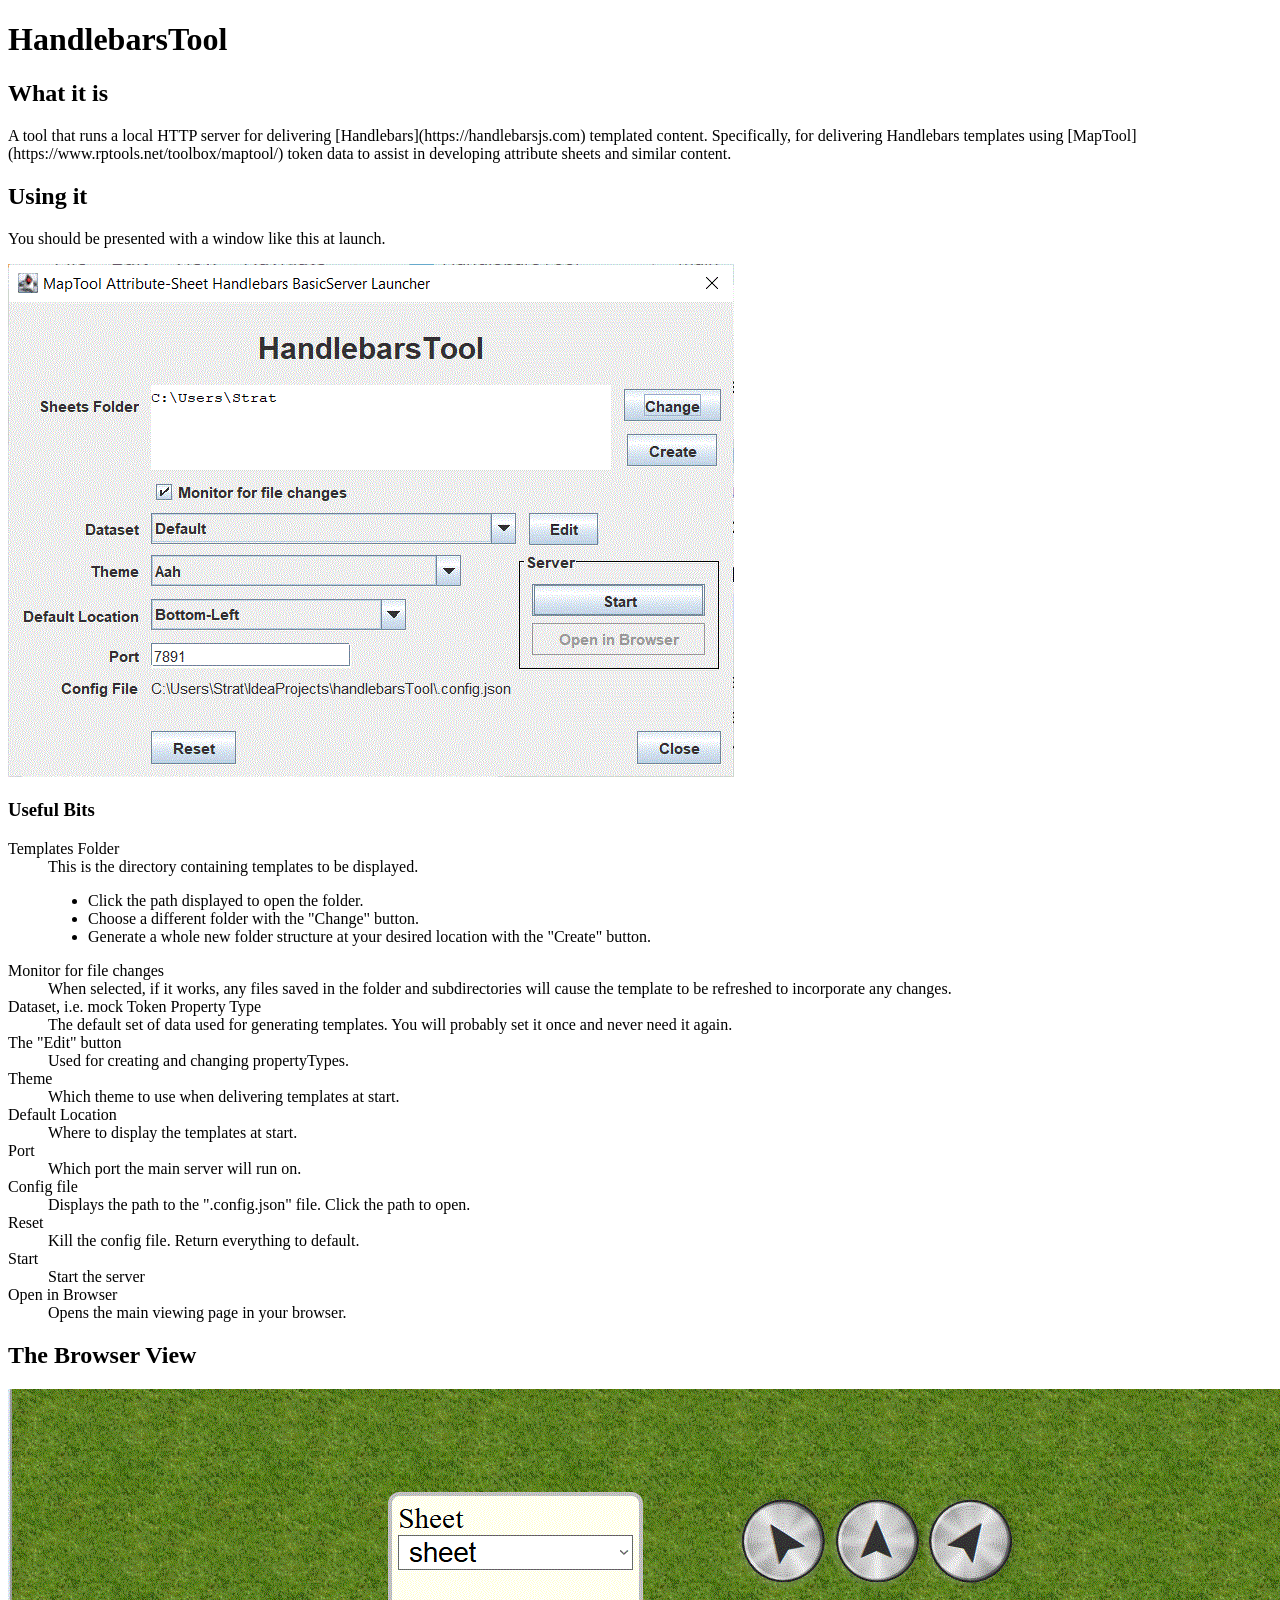
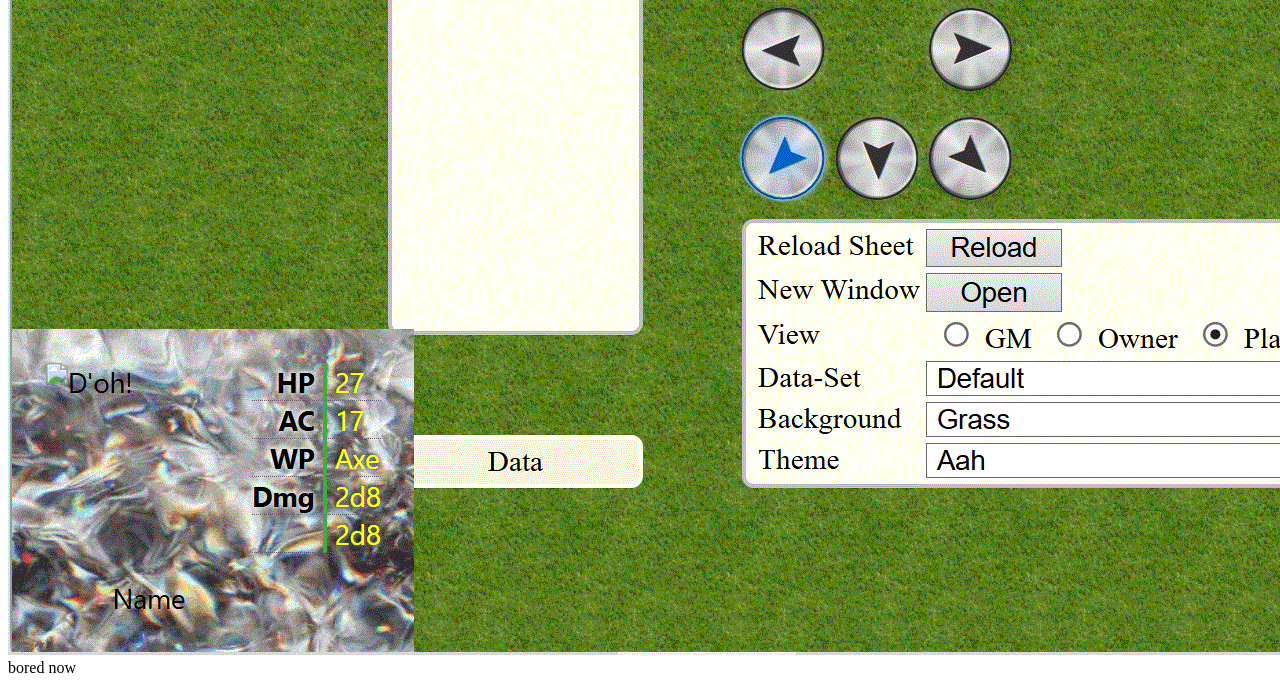
<file: Instructions/Discombobulation.html>
<!DOCTYPE html>
<html lang="en-AU">
<head>
    <title>HandlebarsTool</title>
    <meta charset="UTF-8" />
    <meta name="viewport" content="width=device-width, height=device-height, user-scalable=0, initial-scale=1" />
</head>
<body>
<h1>HandlebarsTool</h1>
<h2>What it is</h2>
<p>A tool that runs a local HTTP server for delivering [Handlebars](https://handlebarsjs.com) templated content. Specifically, for delivering Handlebars templates using [MapTool](https://www.rptools.net/toolbox/maptool/) token data to assist in developing attribute sheets and similar content.</p>
<h2>Using it</h2>
<p>You should be presented with a window like this at launch.</p>
<img src="Screenshot.GIF" alt="Screenshot">
<h3>Useful Bits</h3>
<dl>
    <dt>Templates Folder</dt>
    <dd>This is the directory containing templates to be displayed.
        <ul><li>Click the path displayed to open the folder.</li>
            <li>Choose a different folder with the "Change" button.</li>
            <li>Generate a whole new folder structure at your desired location with the "Create" button.</li>
        </ul>
    </dd>
    <dt>Monitor for file changes</dt>
    <dd>
        When selected, if it works, any files saved in the folder and subdirectories will cause the template to be refreshed to incorporate any changes.
    </dd>
    <dt>Dataset, i.e. mock Token Property Type</dt>
    <dd>
        The default set of data used for generating templates. You will probably set it once and never need it again.
    </dd>
    <dt>The "Edit" button</dt>
    <dd>Used for creating and changing propertyTypes.</dd>
    <dt>Theme</dt>
    <dd>Which theme to use when delivering templates at start.</dd>
    <dt>Default Location</dt>
    <dd>Where to display the templates at start.</dd>
    <dt>Port</dt>
    <dd>Which port the main server will run on.</dd>
    <dt>Config file</dt>
    <dd>Displays the path to the ".config.json" file. Click the path to open.</dd>
    <dt>Reset</dt>
    <dd>Kill the config file. Return everything to default.</dd>
    <dt>Start</dt>
    <dd>Start the server</dd>
    <dt>Open in Browser</dt>
    <dd>Opens the main viewing page in your browser.</dd>
</dl>
<h2>The Browser View</h2>
<img src="testPage.GIF" alt="WebPage View">


bored now
</body>
</file>
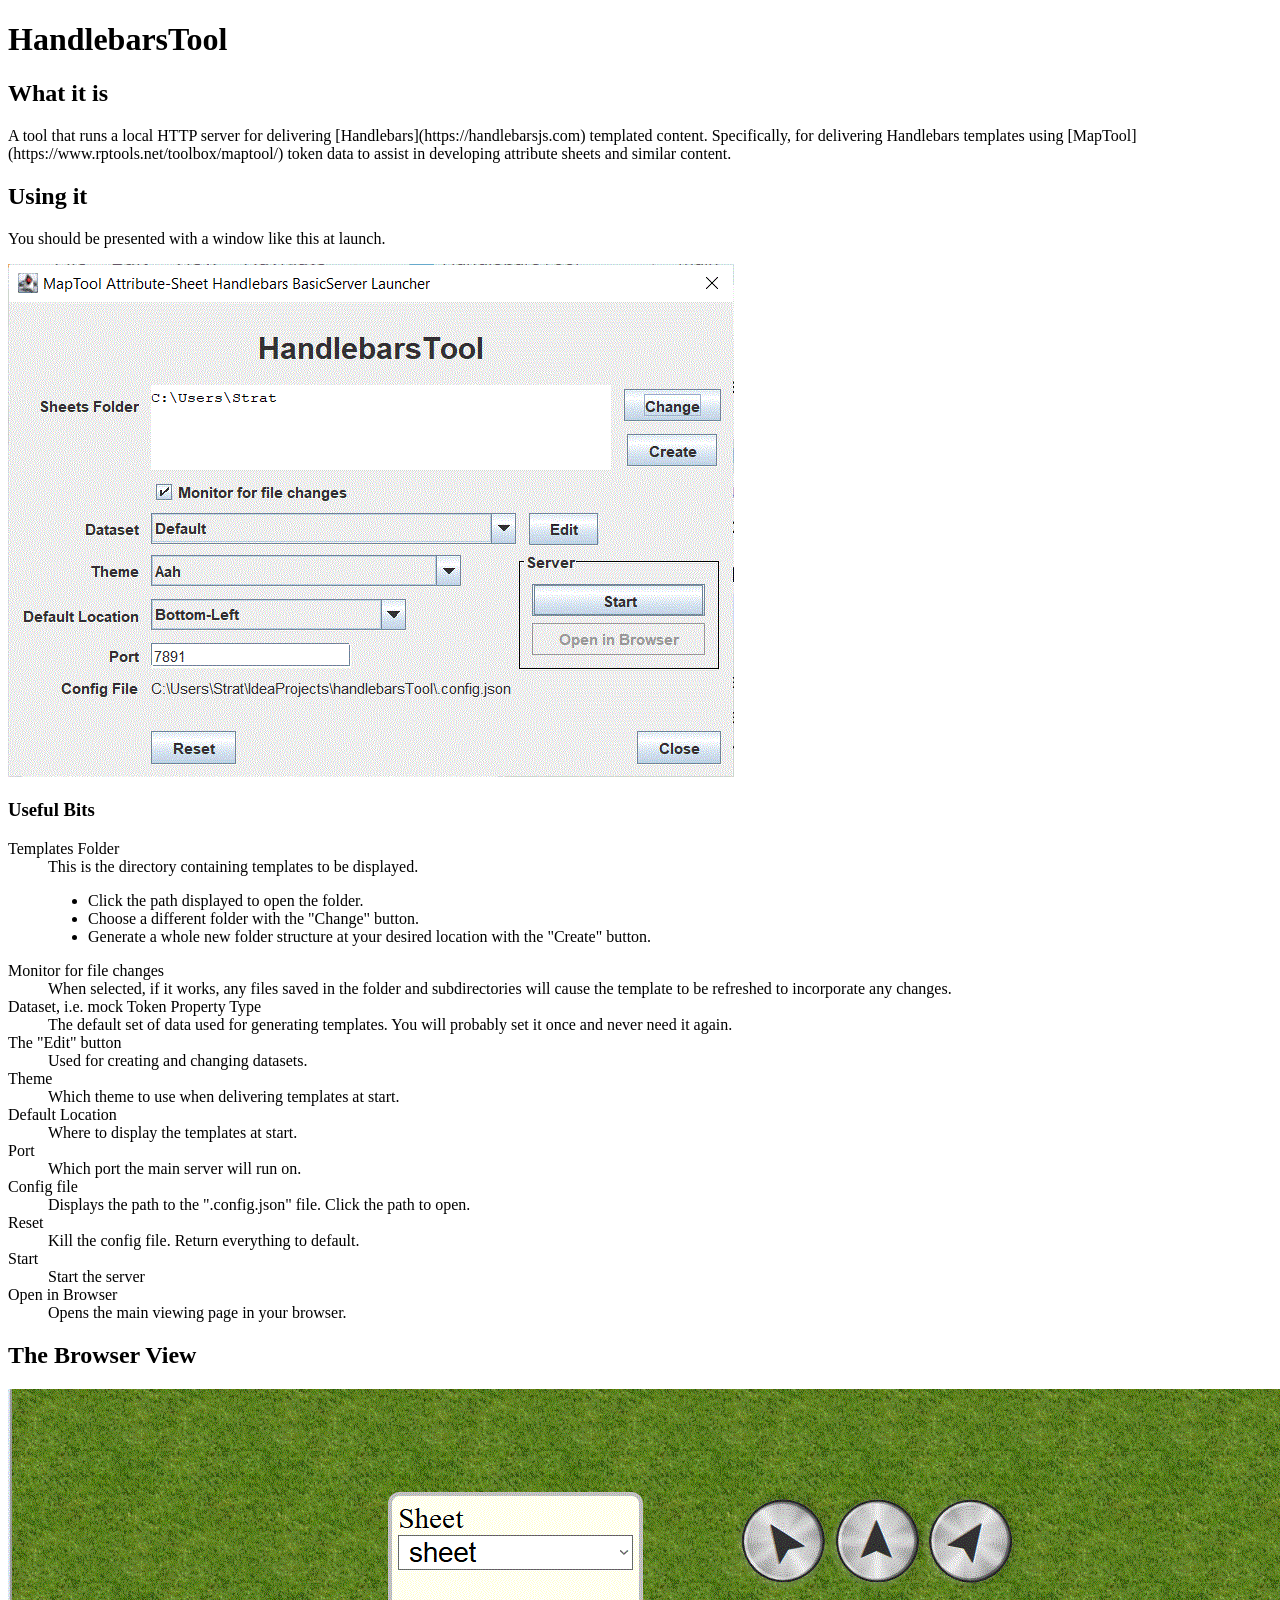
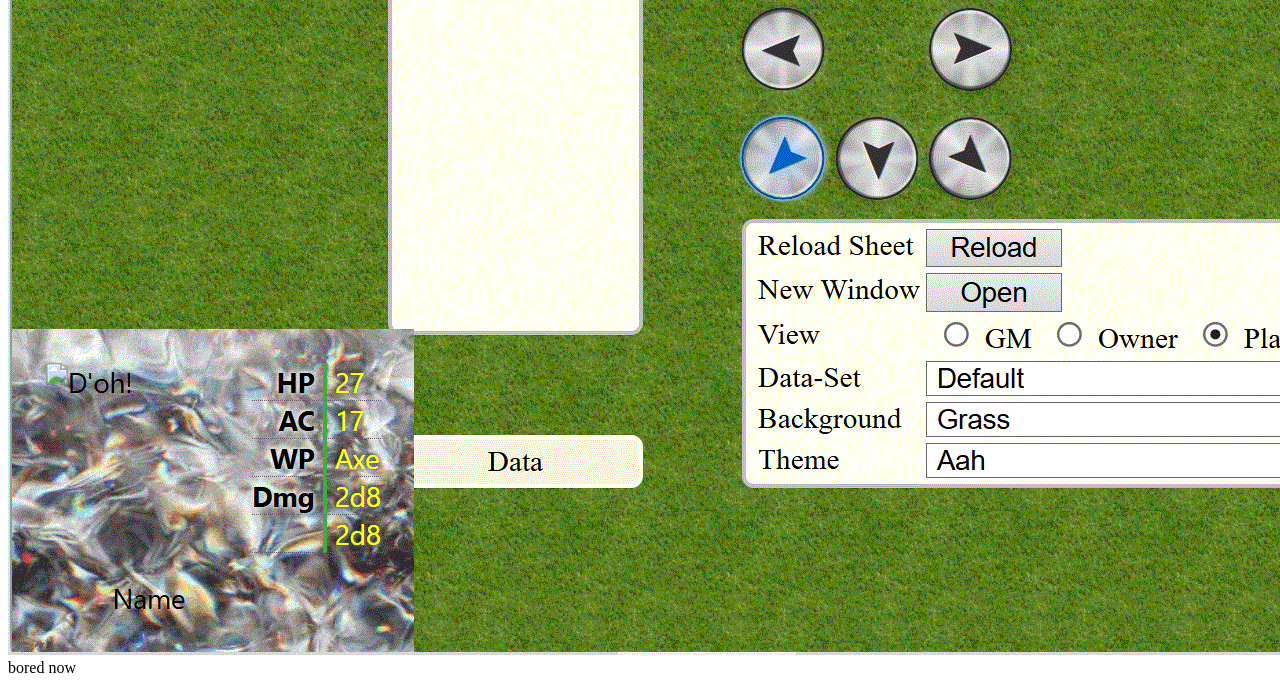
<file: src/main/resources/Instructions/Discombobulation.html>
<!DOCTYPE html>
<html lang="en-AU">
<head>
    <title>HandlebarsTool</title>
    <meta charset="UTF-8" />
    <meta name="viewport" content="width=device-width, height=device-height, user-scalable=0, initial-scale=1" />
</head>
<body>
<h1>HandlebarsTool</h1>
<h2>What it is</h2>
<p>A tool that runs a local HTTP server for delivering [Handlebars](https://handlebarsjs.com) templated content. Specifically, for delivering Handlebars templates using [MapTool](https://www.rptools.net/toolbox/maptool/) token data to assist in developing attribute sheets and similar content.</p>
<h2>Using it</h2>
<p>You should be presented with a window like this at launch.</p>
<img src="Screenshot.GIF" alt="Screenshot">
<h3>Useful Bits</h3>
<dl>
    <dt>Templates Folder</dt>
    <dd>This is the directory containing templates to be displayed.
        <ul><li>Click the path displayed to open the folder.</li>
            <li>Choose a different folder with the "Change" button.</li>
            <li>Generate a whole new folder structure at your desired location with the "Create" button.</li>
        </ul>
    </dd>
    <dt>Monitor for file changes</dt>
    <dd>
        When selected, if it works, any files saved in the folder and subdirectories will cause the template to be refreshed to incorporate any changes.
    </dd>
    <dt>Dataset, i.e. mock Token Property Type</dt>
    <dd>
        The default set of data used for generating templates. You will probably set it once and never need it again.
    </dd>
    <dt>The "Edit" button</dt>
    <dd>Used for creating and changing datasets.</dd>
    <dt>Theme</dt>
    <dd>Which theme to use when delivering templates at start.</dd>
    <dt>Default Location</dt>
    <dd>Where to display the templates at start.</dd>
    <dt>Port</dt>
    <dd>Which port the main server will run on.</dd>
    <dt>Config file</dt>
    <dd>Displays the path to the ".config.json" file. Click the path to open.</dd>
    <dt>Reset</dt>
    <dd>Kill the config file. Return everything to default.</dd>
    <dt>Start</dt>
    <dd>Start the server</dd>
    <dt>Open in Browser</dt>
    <dd>Opens the main viewing page in your browser.</dd>
</dl>
<h2>The Browser View</h2>
<img src="testPage.GIF" alt="WebPage View">


bored now
</body>
</file>
